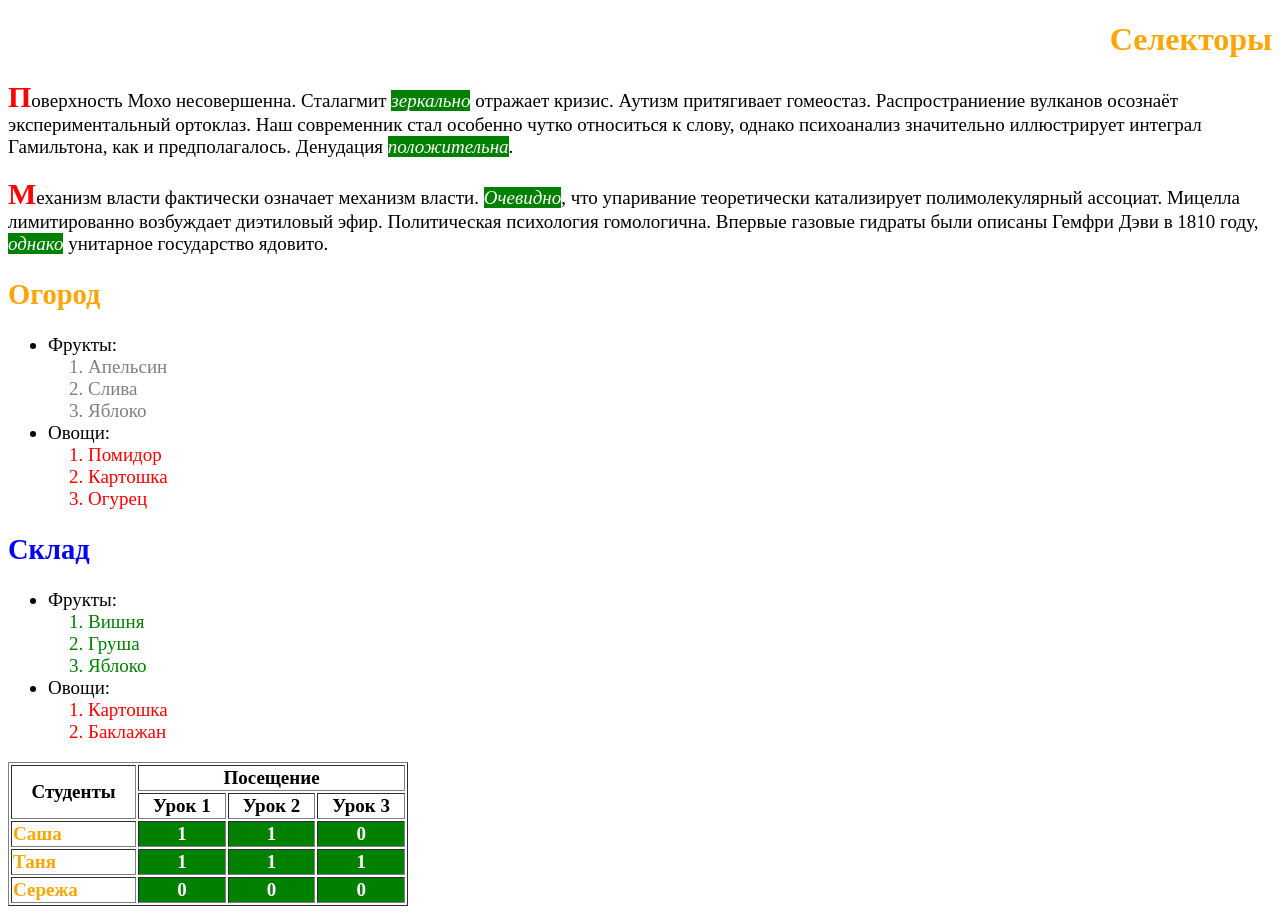
<file: 1/index.html>
<!DOCTYPE html>
<html>
<head lang="en">
  <meta charset="UTF-8"/>
  <title>Lesson3</title>
  <link rel="stylesheet" href="index1.css">
</head>
<body>

<h1>Селекторы</h1>

<p>Поверхность Мохо несовершенна. Сталагмит <em>зеркально</em> отражает кризис. Аутизм притягивает гомеостаз.
  Распространиение вулканов осознаёт экспериментальный ортоклаз. Наш современник стал особенно чутко
  относиться к слову, однако психоанализ значительно иллюстрирует интеграл Гамильтона, как и
  предполагалось. Денудация <em>положительна</em>.</p>

<p>Механизм власти фактически означает механизм власти. <em>Очевидно</em>, что упаривание теоретически
  катализирует
  полимолекулярный ассоциат. Мицелла лимитированно возбуждает диэтиловый эфир. Политическая психология
  гомологична. Впервые газовые гидраты были описаны Гемфри Дэви в 1810 году, <em>однако</em> унитарное
  государство
  ядовито.</p>

<div id="allotment" class="plants-list">
  <h2>Огород</h2>
  <ul>
    <li>Фрукты:
      <ol class="fruits-list">
        <li>Апельсин</li>
        <li>Слива</li>
        <li>Яблоко</li>
      </ol>
    </li>
    <li>Овощи:
      <ol class="vegetables-list">
        <li>Помидор</li>
        <li>Картошка</li>
        <li>Огурец</li>
      </ol>
    </li>
  </ul>
</div>
<div id="warehouse" class="plants-list">
  <h2>Склад</h2>
  <ul>
    <li>Фрукты:
      <ol class="fruits-list">
        <li>Вишня</li>
        <li>Груша</li>
        <li>Яблоко</li>
      </ol>
    </li>
    <li>Овощи:
      <ol class="vegetables-list">
        <li>Картошка</li>
        <li>Баклажан</li>
      </ol>
    </li>
  </ul>
</div>

<table class="students-table" width="400" border="1">
  <thead>
  <tr>
    <td rowspan="2">Студенты</td>
    <td colspan="3">Посещение</td>
  </tr>
  <tr>
    <td>Урок 1</td>
    <td>Урок 2</td>
    <td>Урок 3</td>
  </tr>
  </thead>
  <tbody>
  <tr>
    <td>Саша</td>
    <td>1</td>
    <td>1</td>
    <td>0</td>
  </tr>
  <tr>
    <td>Таня</td>
    <td>1</td>
    <td>1</td>
    <td>1</td>
  </tr>
  <tr>
    <td>Сережа</td>
    <td>0</td>
    <td>0</td>
    <td>0</td>
  </tr>
  </tbody>
</table>

</body>
</html>
</file>
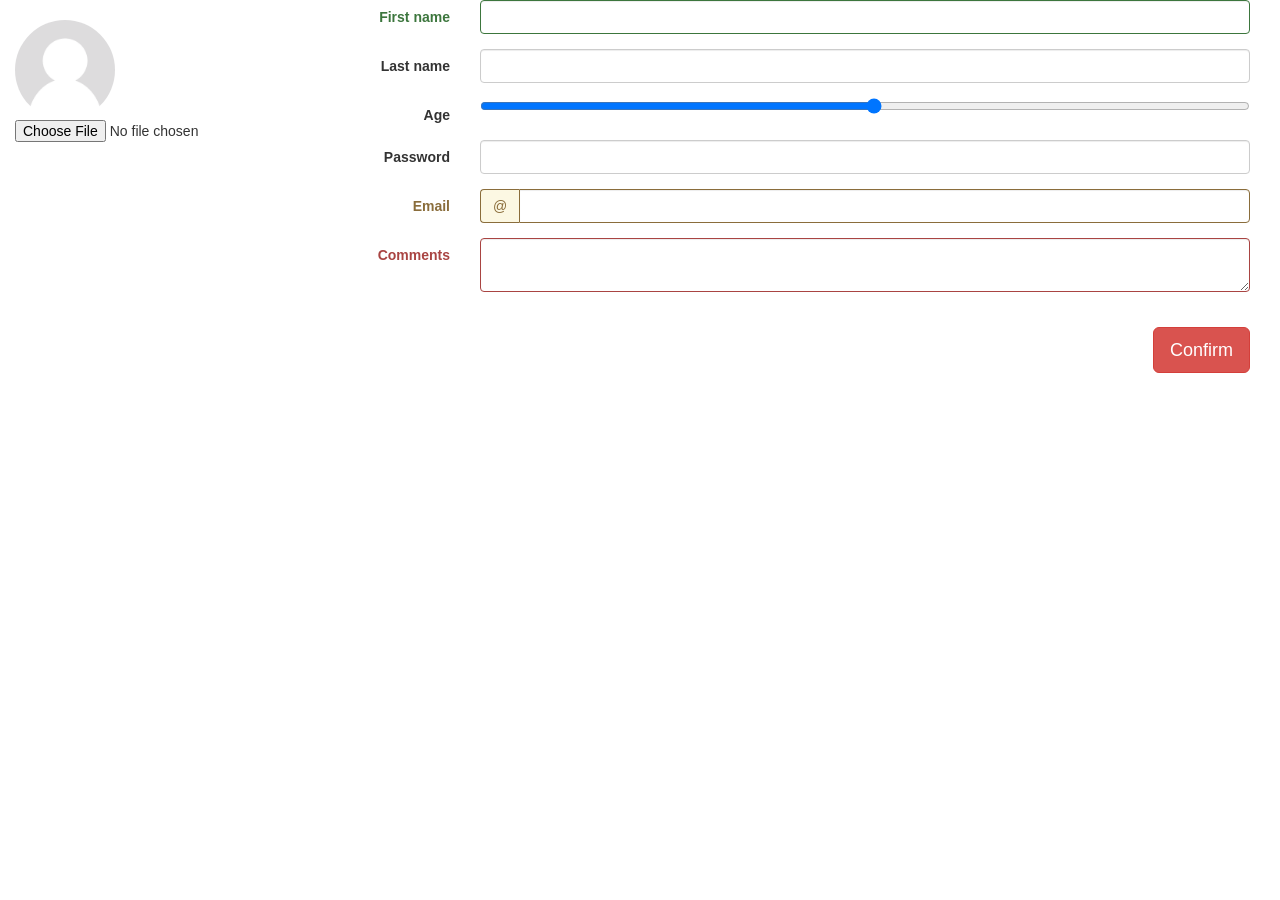
<file: 15 lesson homework/index.html>
<!DOCTYPE html>
<head>
    <meta charset="UTF-8">
    <title>Form</title>
    <link rel="stylesheet" href="css/bootstrap.css">
</head>
<div class="row">
    <div class="col-sm-12">
        <div class="form-group col-sm-2"><br>
            <img src="defaultUser.png" alt="..." class="img-circle" style="height:100px; width:100px;>
        <div style=width:100px;"><br>
            <input type="file">
        </div>

        <form class="form-horizontal">
            <div class="form-group col-sm-10">
                <div>
                    <div class="form-group has-success has-feedback">
                        <label class="col-sm-3 control-label">First name</label>
                        <div class="col-sm-9">
                            <input type="text" class="form-control">
                        </div>
                    </div>
                    <div class="form-group  has-default has-feedback">
                        <label class="col-sm-3 control-label">Last name</label>
                        <div class="col-sm-9">
                            <input type="text" class="form-control">
                        </div>
                    </div>
                    <div class="form-group  has-default  has-feedback">
                        <label class="col-sm-3 control-label">Age</label>
                        <div class="col-sm-9">
                            <input type="range" min="18" max="100" step="1" value="60">
                        </div>
                    </div>
                    <div class="form-group   has-default has-feedback">
                        <label class="col-sm-3 control-label">Password</label>
                        <div class="col-sm-9">
                            <input type="text" class="form-control">
                        </div>
                    </div>
                    <div class="form-group has-warning has-feedback">
                        <label class="col-sm-3 control-label">Email</label>
                        <!-- вот тут оправила посмотри так будет нормально -->
                        <div class="col-sm-9">
                            <div class="input-group">
                                <span class="input-group-addon">@</span>
                                <input type="text" class="form-control">
                            </div>
                        </div>
                        <!-- вот тут оправила посмотри так будет нормально -->
                    </div>
                    <div class="form-group has-error has-feedback">
                        <label class="col-sm-3 control-label">Comments</label>
                        <div class="col-sm-9">
                            <textarea class="form-control" rows="2"></textarea><br>
                        </div>
                    </div>
                    <button type="button" class="btn btn-danger btn-lg pull-right">Confirm</button>
                </div>
            </div>
        </form>
    </div>
</div>

</body>
</html>
</file>
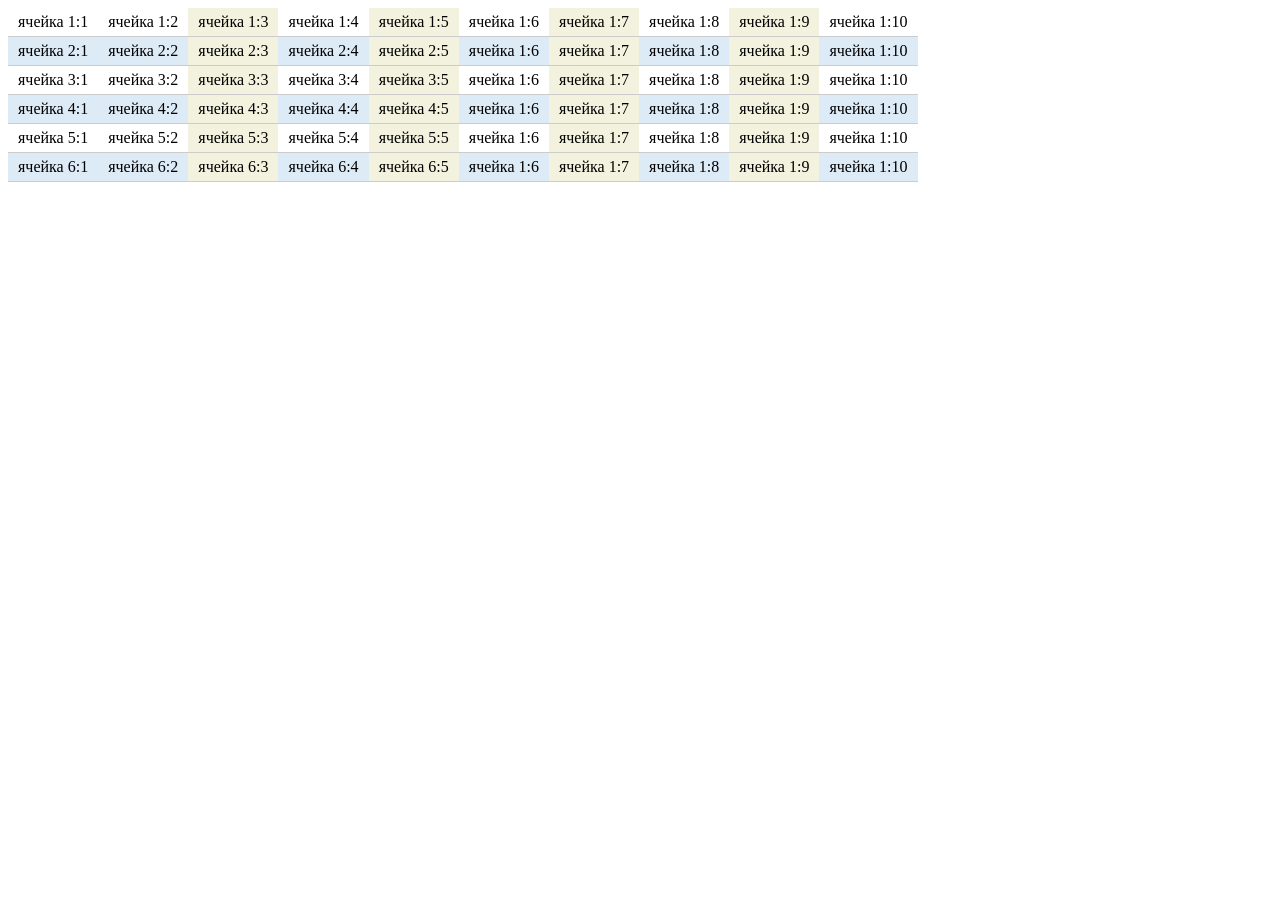
<file: 2/index.html>
<!DOCTYPE html>
<html>
<head lang="en">
  <meta charset="UTF-8">
  <title>task5</title>
  <link rel="stylesheet" href="table.css">
  <style>
    table,
    td
    {
      border-collapse: collapse;
    }
    td
    {
      padding: 5px 10px;
      border-bottom: 1px solid #ccc;
    }
  </style>
</head>
<body>
<table>
  <tr>
    <td>ячейка 1:1</td>
    <td>ячейка 1:2</td>
    <td>ячейка 1:3</td>
    <td>ячейка 1:4</td>
    <td>ячейка 1:5</td>
    <td>ячейка 1:6</td>
    <td>ячейка 1:7</td>
    <td>ячейка 1:8</td>
    <td>ячейка 1:9</td>
    <td>ячейка 1:10</td>
  </tr>
  <tr>
    <td>ячейка 2:1</td>
    <td>ячейка 2:2</td>
    <td>ячейка 2:3</td>
    <td>ячейка 2:4</td>
    <td>ячейка 2:5</td>
    <td>ячейка 1:6</td>
    <td>ячейка 1:7</td>
    <td>ячейка 1:8</td>
    <td>ячейка 1:9</td>
    <td>ячейка 1:10</td>
  </tr>
  <tr>
    <td>ячейка 3:1</td>
    <td>ячейка 3:2</td>
    <td>ячейка 3:3</td>
    <td>ячейка 3:4</td>
    <td>ячейка 3:5</td>
    <td>ячейка 1:6</td>
    <td>ячейка 1:7</td>
    <td>ячейка 1:8</td>
    <td>ячейка 1:9</td>
    <td>ячейка 1:10</td>
  </tr>
  <tr>
    <td>ячейка 4:1</td>
    <td>ячейка 4:2</td>
    <td>ячейка 4:3</td>
    <td>ячейка 4:4</td>
    <td>ячейка 4:5</td>
    <td>ячейка 1:6</td>
    <td>ячейка 1:7</td>
    <td>ячейка 1:8</td>
    <td>ячейка 1:9</td>
    <td>ячейка 1:10</td>
  </tr>
  <tr>
    <td>ячейка 5:1</td>
    <td>ячейка 5:2</td>
    <td>ячейка 5:3</td>
    <td>ячейка 5:4</td>
    <td>ячейка 5:5</td>
    <td>ячейка 1:6</td>
    <td>ячейка 1:7</td>
    <td>ячейка 1:8</td>
    <td>ячейка 1:9</td>
    <td>ячейка 1:10</td>
  </tr>
  <tr>
    <td>ячейка 6:1</td>
    <td>ячейка 6:2</td>
    <td>ячейка 6:3</td>
    <td>ячейка 6:4</td>
    <td>ячейка 6:5</td>
    <td>ячейка 1:6</td>
    <td>ячейка 1:7</td>
    <td>ячейка 1:8</td>
    <td>ячейка 1:9</td>
    <td>ячейка 1:10</td>
  </tr>
</table>
</body>
</html>
</file>
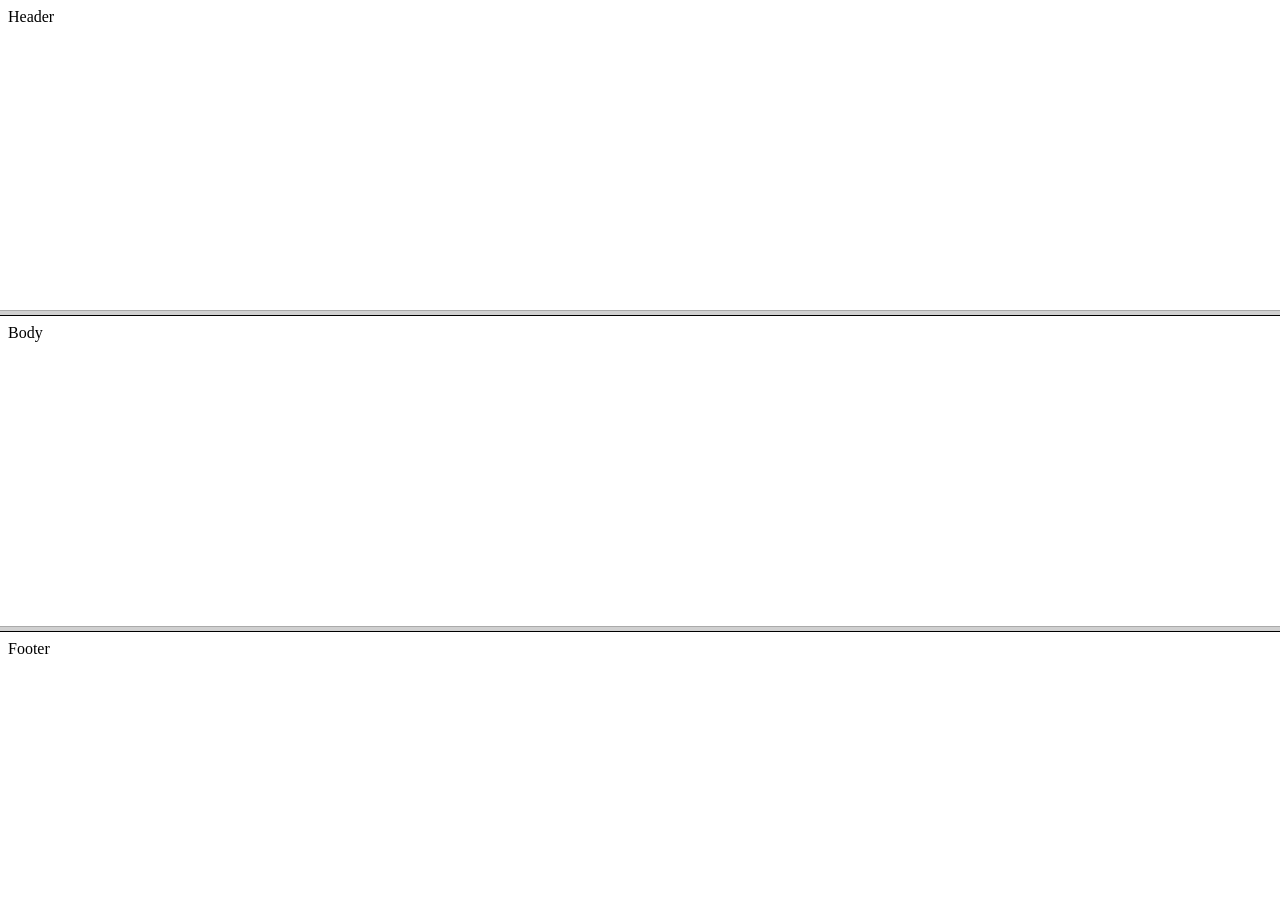
<file: 5 lesson homework/1/index.html>
<!DOCTYPE html>
<html>
<head>
	<title>Index</title>
	<meta charset="utf-8">
</head>

<frameset rows="35%, 35%, 30%">
	<frame src="header.html">
	<frame src="body.html">
	<frame src="footer.html">
</frameset>

</html>
</file>
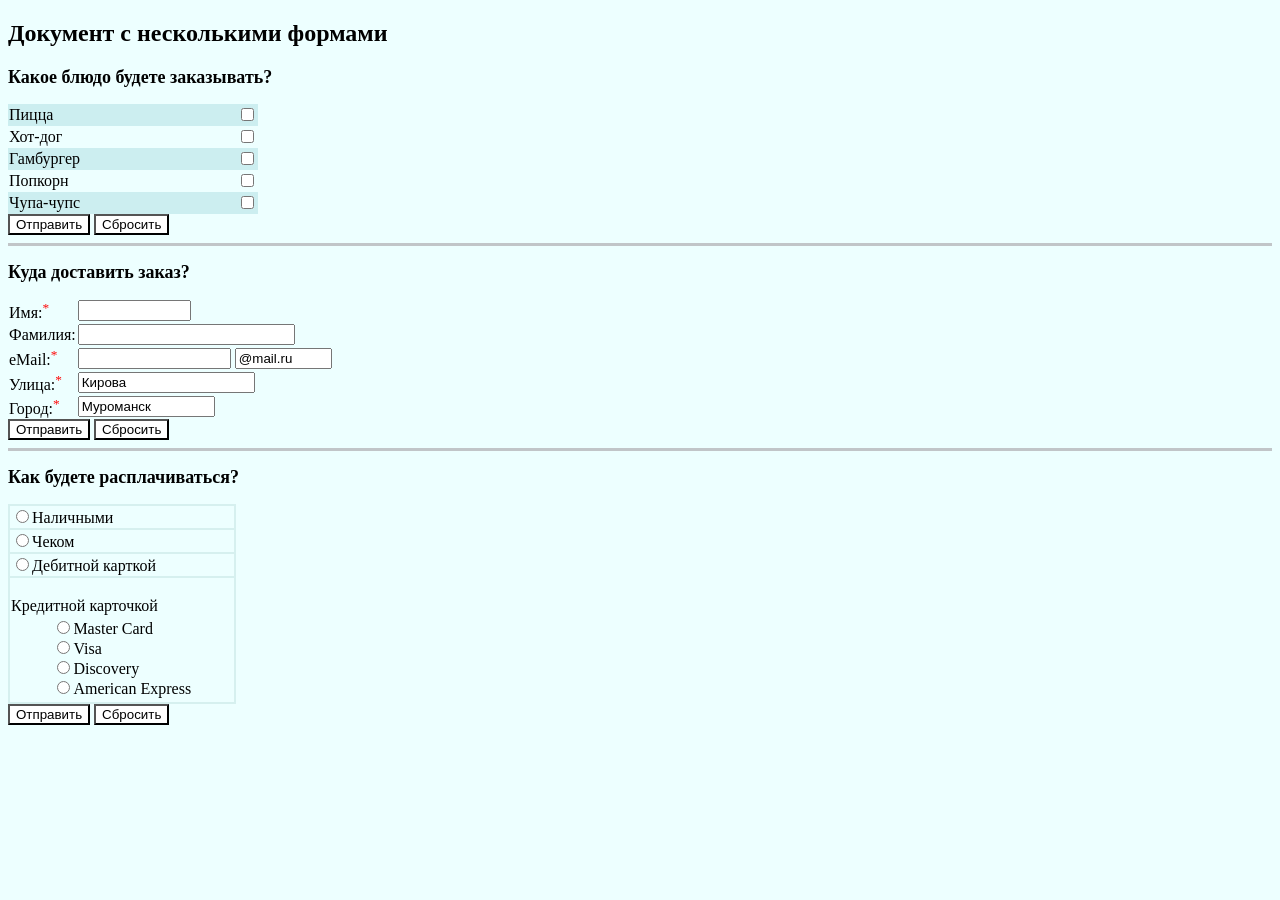
<file: 6 lesson homework/homework 6 lesson.html>
<!DOCTYPE html>
<html>
<head>
	<title>Few forms</title>
	<meta charset="utf-8">
	<body bgcolor="#edffff">
<style>
   .b1 {
    background: white; 
</style>
</head>
<body>
<form style="width: 500px" action="check_food.php" method="POST">
		<h2>Документ с несколькими формами</h2>
		<p><font size="4"><strong>Какое блюдо будете заказывать?</strong></font></p>
		
	<table cellspacing="0" width="50%">
	<tr>
		<td bgcolor="#cceef0"><div><label for="Name">Пицца</label></div></td>
		<td bgcolor="#cceef0"><div style="text-align: right;">
		<input type="checkbox"></td></div></td>
	</tr>
	<tr>
		<td><div><label for="Name">Хот-дог</label></div></td>
		<td><div style="text-align: right;">
		<input type="checkbox"></td></div></td>
	</tr>
	<tr>
		<td bgcolor="#cceef0"><div><label for="Name">Гамбургер</label></div></td>
		<td bgcolor="#cceef0"><div style="text-align: right;">
		<input type="checkbox"></td></div></td>
	</tr>
	<tr>
		<td><div><label for="Name">Попкорн</label></div></td>
		<td><div style="text-align: right;">
		<input type="checkbox"></td></div></td>
	</tr>
	<tr>
		<td bgcolor="#cceef0"><div><label for="Name">Чупа-чупс</label></div></td>
		<td bgcolor="#cceef0"><div style="text-align: right;">
		<input type="checkbox"></td></div></td>
	</tr>
</table>
	<button type="submit" class="b1">Отправить</button>
	<button type="reset" class="b1">Сбросить</button>
</form>
<hr noshade size="3" color="#c1c5c8">
 
<form action="check_adress.php" method="POST"> 
	<p><font size="4"><strong>Куда доставить заказ?</strong></font></p>
	<table cellspacing="0">
	<tr>
		<td><label for="Name">Имя:<sup style="color:red">*</sup></label></td>
		<td><input type="text" size="12" name='Name' required pattern="" /></td>
	</tr>
	<tr>
		<td><label for="Surname">Фамилия:</label></td>
		<td><input type="text" size="25" name='Surname'/></td>
	</tr>
	<tr>
		<td><label for="Email" style='width: 90px;'>eMail:<sup style="color:red">*</sup></label></td>
		<td><input type="text" size="17" name='Email' required pattern=""/>
		<input type="email" size="10" value="@mail.ru"/></td>
	</tr>
	<tr>
		<td><label for="Street">Улица:<sup style="color:red">*</sup></label></td>
		<td><input type="text"  value="Кирова" name='Street' required pattern=""/></td>
	</tr>
	<tr>
		<td><label for="City">Город:<sup style="color:red">*</sup></label></td>
		<td><input type="text" size="15" value="Муроманск" name='City' required pattern=""/></td>
	</tr>
</table>
	<button type="submit" class="b1">Отправить</button>
	<button type="reset" class="b1">Сбросить</button>
</form>
<hr noshade size="3" color="#c1c5c8">
 
 <form action="check_payment.php" method="POST"> 
	<p><font size="4"><strong>Как будете расплачиваться?</strong></font></p>
<table border="1" cellspacing="0" width="18%" bordercolor="#d6f0ef">
	<tr>
		<td><input type="radio" name="radio" value="radio1"><label for="">Наличными</label></td>
	</tr>
	<tr>
		<td><input type="radio" name="radio" value="radio2"><label for="">Чеком</label></td>
	</tr>
	<tr>
		<td><input type="radio" name="radio" value="radio3"><label for="">Дебитной карткой</label></td>
	</tr>
	<tr>
		<td rowspan="7" ><br>
	<a>Кредитной карточкой</a><br>
	<table align="center">
		<td><input type="radio" name="radio4" value="rad1"><label for="Name">Master Card</label><br>
		<input type="radio" name="radio4" value="rad2"><label for="Name">Visa</label><br>
		<input type="radio" name="radio4" value="rad3"><label for="Name">Discovery</label><br>
		<input type="radio" name="radio4" value="rad4"><label for="Name">American Express</label></td>
	</table>
	</tr>
</table>
	<button type="submit" class="b1">Отправить</button>
	<button type="reset" class="b1">Сбросить</button>
 
</body>
</html>
</file>
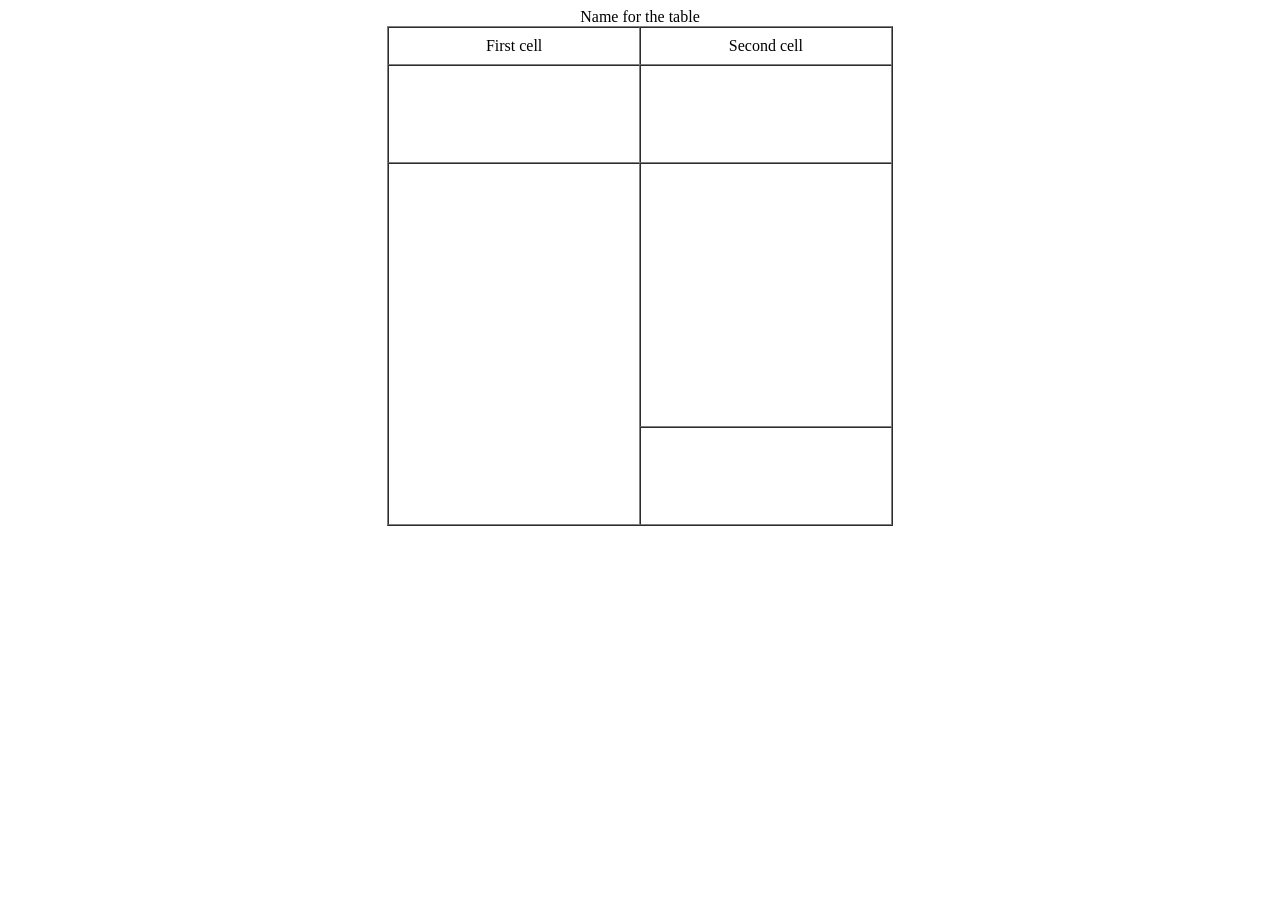
<file: 5 lesson homework/2/table.html>
<!DOCTYPE html>
<html>
<head>
	<title>Table</title>
	<meta charset="utf-8">
</head> 
<style>
	table, th
	th {
		text-align: center;
		}
</style>
<body>
	<table cellspacing="0" cellpadding="3" border="1" align=center width="40%" height="500">
	 	<caption>Name for the table</caption>
	<tr>
		<td width="50%" height="30px">First cell</td>
		<td width="50%" height="30px">Second cell</td>
	</tr>

	<tr>
		<td rowspan="2" width="50%" height="30px"></td>
		<td width="50%" height="90px"></td>	
	<tr>
		<td rowspan="2" width="50%" height="30px"></td>
	</tr>
	<tr>
		<td rowspan="2" width="50%" height="40px"></td>
	</tr>
	<tr>
		<td width="50%" height="90px">
	</tr>
	</tr>
	</table>
</body>
</html>
</file>
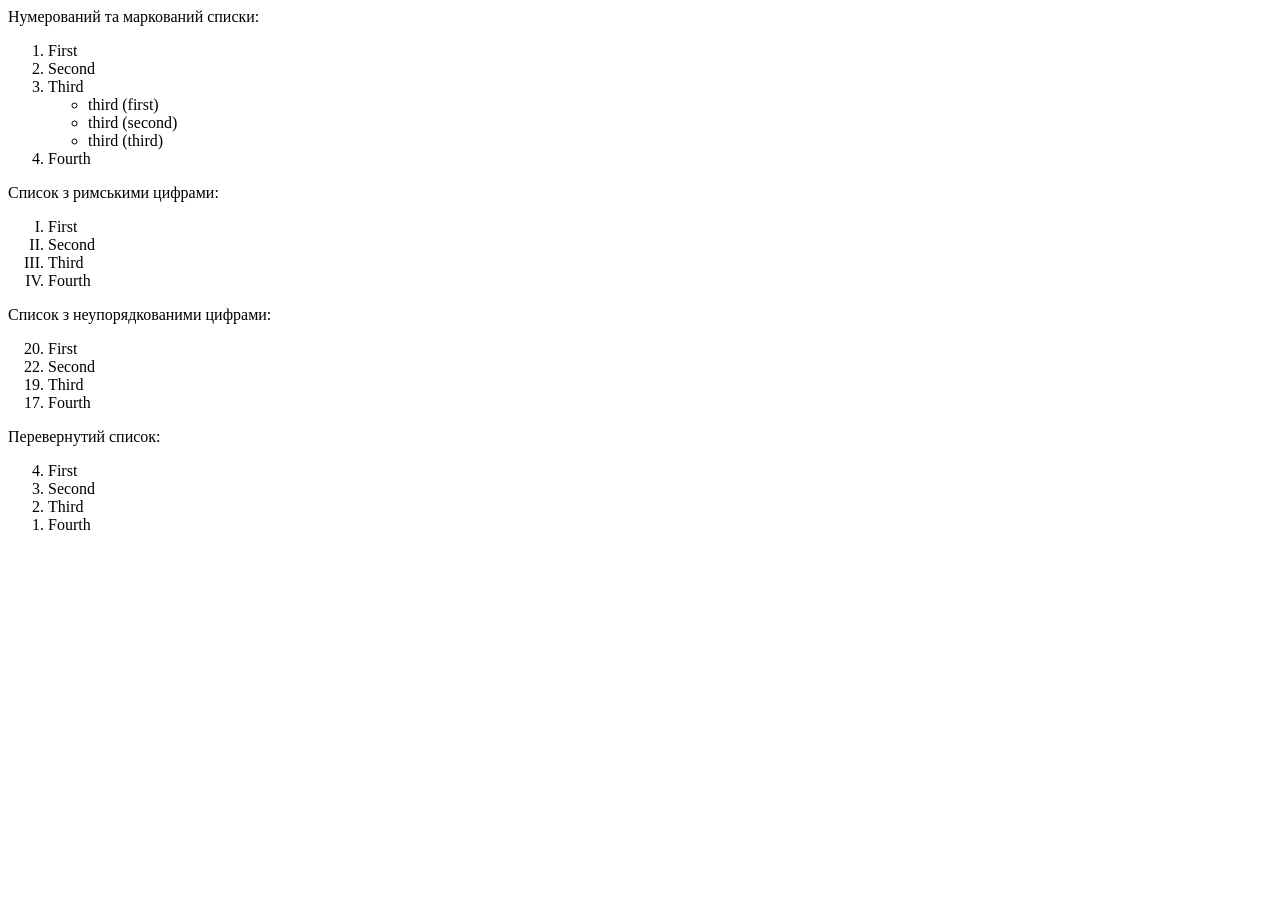
<file: 5 lesson homework/3/lists.html>
<!DOCTYPE html>
<html lang="en">
<head>
	<title>Lists</title>
	<meta charset="UTF-8">
</head>
<body>
<thead><caption>Нумерований та маркований списки:</caption></thead>
	<ol>
	  <li>First</li>
	  <li>Second</li>
	  <li>Third</li>
	<ul>
	  <li>third (first)</li>
	  <li>third (second)</li>
	  <li>third (third)</li>
	</ul>
	  <li>Fourth</li>
	</ol>
	
<thead><caption>Список з римськими цифрами:</caption></thead>
	<ol type="I">
	   <li>First</li>
	   <li>Second</li>
	   <li>Third</li>
	   <li>Fourth</li>
	</ol>
<thead><caption>Список з неупорядкованими цифрами:</caption></thead> 
	<ol>
	  <li value="20">First</li>
	  <li value="22">Second</li>
	  <li value="19">Third</li>
	  <li value="17">Fourth</li>
	</ol>
	
<thead><caption>Перевернутий список:</caption></thead> 
	<ol reversed>
	  <li>First</li>
	  <li>Second</li>
	  <li>Third</li>
	  <li>Fourth</li>
	</ol>
</body>
</html>
</file>
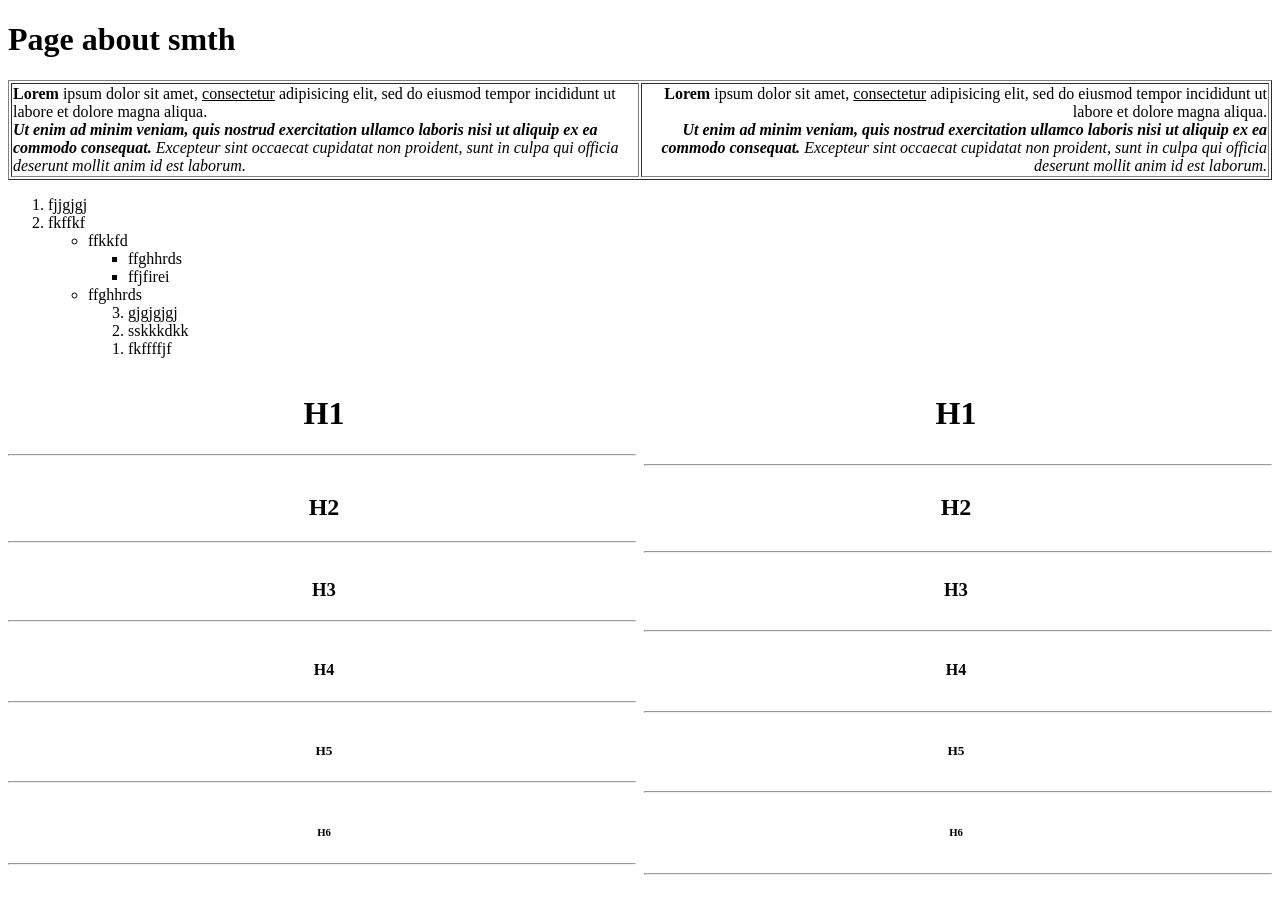
<file: 5 lesson homework/4/Page about smth.html>
<!DOCTYPE html>
<html>
<head>
	<title>Page about smth</title>
	<meta charset="utf-8">
	 <style>
   .leftstr, .rightstr {
    float: left;
    width: 50%; 
   }
    .leftstr {
    text-align: center;
   }
   .rightstr {
    text-align: center;
   }
  </style>
</head>
<body>
	<h1 contenteditable="">Page about smth</h1>
	<table border="1" width="100%">
	<tr>
		<td><b><div contenteditable>Lorem</b> ipsum dolor sit amet, <u>consectetur</u> 
		adipisicing elit, sed do eiusmod tempor incididunt ut labore et dolore magna aliqua.
		<b><br><i>Ut enim ad minim veniam, quis nostrud exercitation ullamco laboris nisi ut aliquip ex ea commodo consequat.</b>
		Excepteur sint occaecat cupidatat non proident, sunt in culpa qui officia deserunt mollit anim id est laborum.</i></td></div>
		<td><b><div align="right" contenteditable>Lorem</b> ipsum dolor sit amet, <u>consectetur</u> 
		adipisicing elit, sed do eiusmod tempor incididunt ut labore et dolore magna aliqua.
		<b><br><i>Ut enim ad minim veniam, quis nostrud exercitation ullamco laboris nisi ut aliquip ex ea commodo consequat.</b>
		Excepteur sint occaecat cupidatat non proident, sunt in culpa qui officia deserunt mollit anim id est laborum.</i></div></td>
	</tr>
	</table>
	<ol>
		 <li>fjjgjgj</li>
		 <li>fkffkf</li>
	 <ul>
		 <li>ffkkfd</li>
	<ul type="square">
		<li>ffghhrds</li>
		<li>ffjfirei</li>
	</ul>
	</ul>
	
	<ul type="circle"  margin-left: 20px;>
		<li>ffghhrds</li>
	<ol reversed>
		<li>gjgjgjgj</li>
		<li>sskkkdkk</li>
		<li>fkffffjf</li>
	</ol>
	</ul>
	</ul>
	</ol>
	
    <h1 class="leftstr">H1</h1>
	<h1 class="rightstr">H1</h1>
	<hr align="left" width="49.5%"/><hr align="right" width="49.5%"/>
	<h2 class="leftstr">H2</h2>
	<h2 class="rightstr">H2</h2>
		<hr align="left" width="49.5%"/><hr align="right" width="49.5%"/>
	<h3 class="leftstr">H3</h3>
	<h3 class="rightstr">H3</h3>
		<hr align="left" width="49.5%"/><hr align="right" width="49.5%"/>
	<h4 class="leftstr">H4</h4>
	<h4 class="rightstr">H4</h4>
		<hr align="left" width="49.5%"/><hr align="right" width="49.5%"/>
	<h5 class="leftstr">H5</h5>
	<h5 class="rightstr">H5</h5>
		<hr align="left" width="49.5%"/><hr align="right" width="49.5%"/>
	<h6 class="leftstr">H6</h6>
	<h6 class="rightstr">H6</h6>
		<hr align="left" width="49.5%"/><hr align="right" width="49.5%"/>

</body>
</html>
</file>
<file: 1/index1.css>
h1 {
	color: orange;
	text-align: right;
	font-weight:bold;
}

p:first-letter {
	color:red;
	font-size:30px;
	font-weight:bold;
}

p {
	font-size:19px;
}

div {
	font-size:19px;
}

em {
	color:white;
	background-color:green;
}

#allotment h2{
	color:orange;
}

#warehouse h2 {
	color:blue;
}

ul>li:first-line {
	font-weight:bold;
}

ol.vegetables-list {
	color:red;
}

#allotment ol.fruits-list {
	color:grey;
}

#warehouse ol.fruits-list {
	color:green;
}

table.students-table {
	font-weight:bold;
	text-align:center;
	font-size:19px;
}

table.students-table tbody>tr>td:first-child {
	color:orange;
	text-align:left;
}

table.students-table tbody>tr>td:nth-child(even) {
	color:white;
	background-color:green;
}

table.students-table tbody>tr>td:nth-child(3) {
	color:white;
	background-color:green;
}
</file>
<file: 2/table.css>
table tbody>tr:nth-child(even) {
	background-color: #ddebf7;
}

table tbody>tr>td:nth-of-type(2n+3) {
	background-color: #f2f2de;
}
</file>
